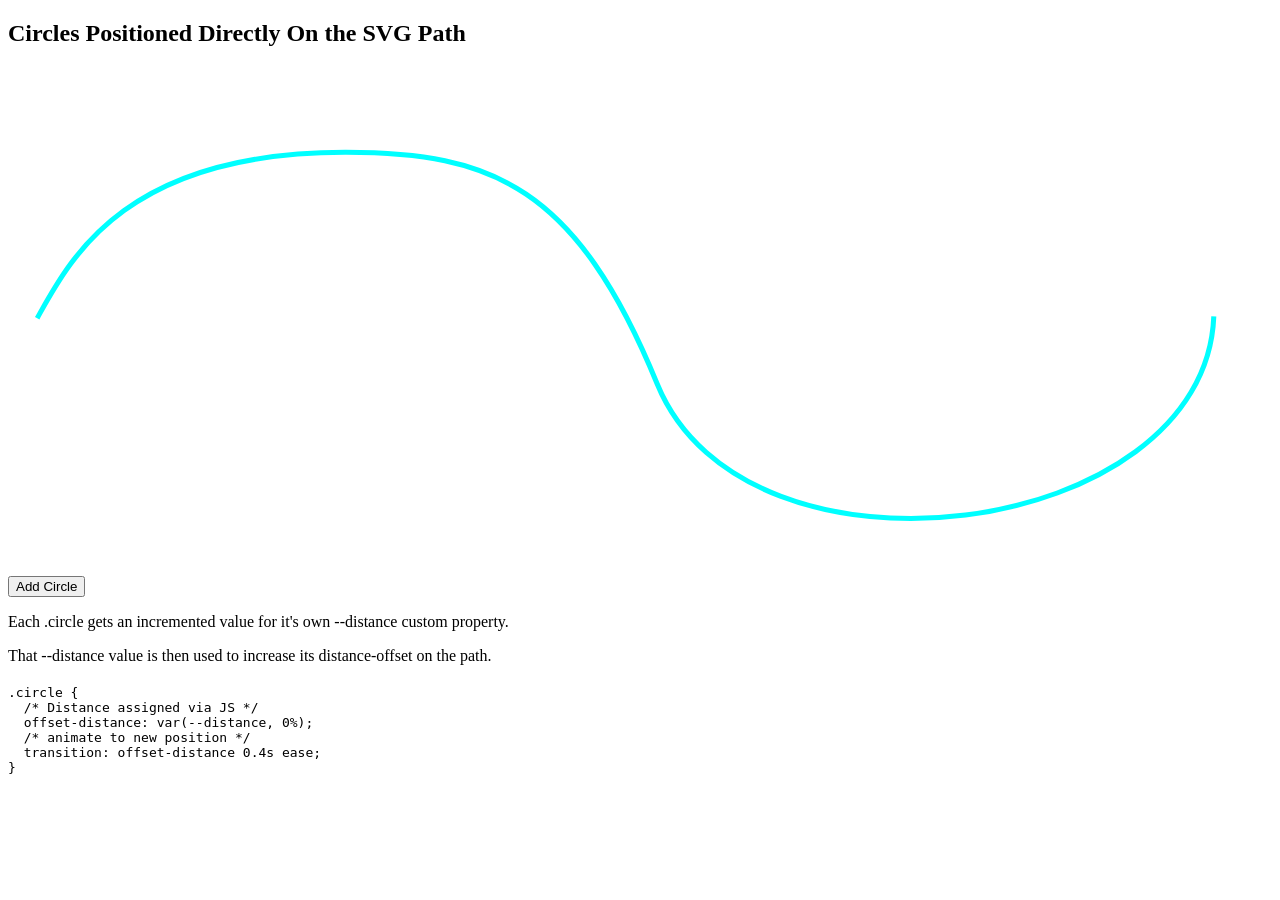
<file: JS-Project/Code1.html>
<!DOCTYPE html>
<html lang="en">
<head>
    <meta charset="UTF-8">
    <meta name="viewport" content="width=device-width, initial-scale=1.0">
    <title>Document</title>
</head>
<body>
    

 
    <h2>Circles Positioned Directly On the SVG Path</h2>

<div class="svg-container">

  <!-- SVG BELOW the circles -->
  <svg xmlns="http://www.w3.org/2000/svg" viewBox="0 0 500 200">
    <path id="motionPath"
      style="fill:none;stroke:aqua;stroke-width:2px;"
      d="M 11.55 99.35 C 24.52 76.12 45.85 33.67 133.65 33.75 C 191.53 33.81 224.83 47.23 256.82 125.38 C 291.86 210.96 473.57 187.05 476.98 98.63">
    </path>
	  
<path d="M 272.46 186.23 C 226.49 186.23 189.23 148.97 189.23 103.01 C 189.23 57.05 226.49 19.79 272.46 19.79 C 318.42 19.79 355.69 57.05 355.69 103.01 C 355.69 148.97 318.42 186.23 272.46 186.23 Z" style="stroke: rgb(0, 0, 0); fill: none; stroke-width: 1; display:none;" id="end"></path>

  </svg>

  <!-- Circles OVER the svg -->
  <div class="wrapper">
    <div class="circle"></div>
    <div class="circle"></div>
    <div class="circle"></div>
  </div>
</div>

<button id="add">Add Circle</button>



<div class="message">
	<p>Each <span>.circle</span> gets an incremented value for it's own <span>--distance</span> custom property.</p>
	<p>That <span>--distance</span> value is then used to increase its <span>distance-offset</span> on the path.</p>
</div>

<pre class="prettyprint lang-css" style="margin:20px 0;">
.circle {
  /* Distance assigned via JS */
  offset-distance: var(--distance, 0%);
  /* animate to new position */
  transition: offset-distance 0.4s ease;
}

</pre>



<pre class="prettyprint lang-html" id="output">
	
</pre>







</body>
</html>
</file>
